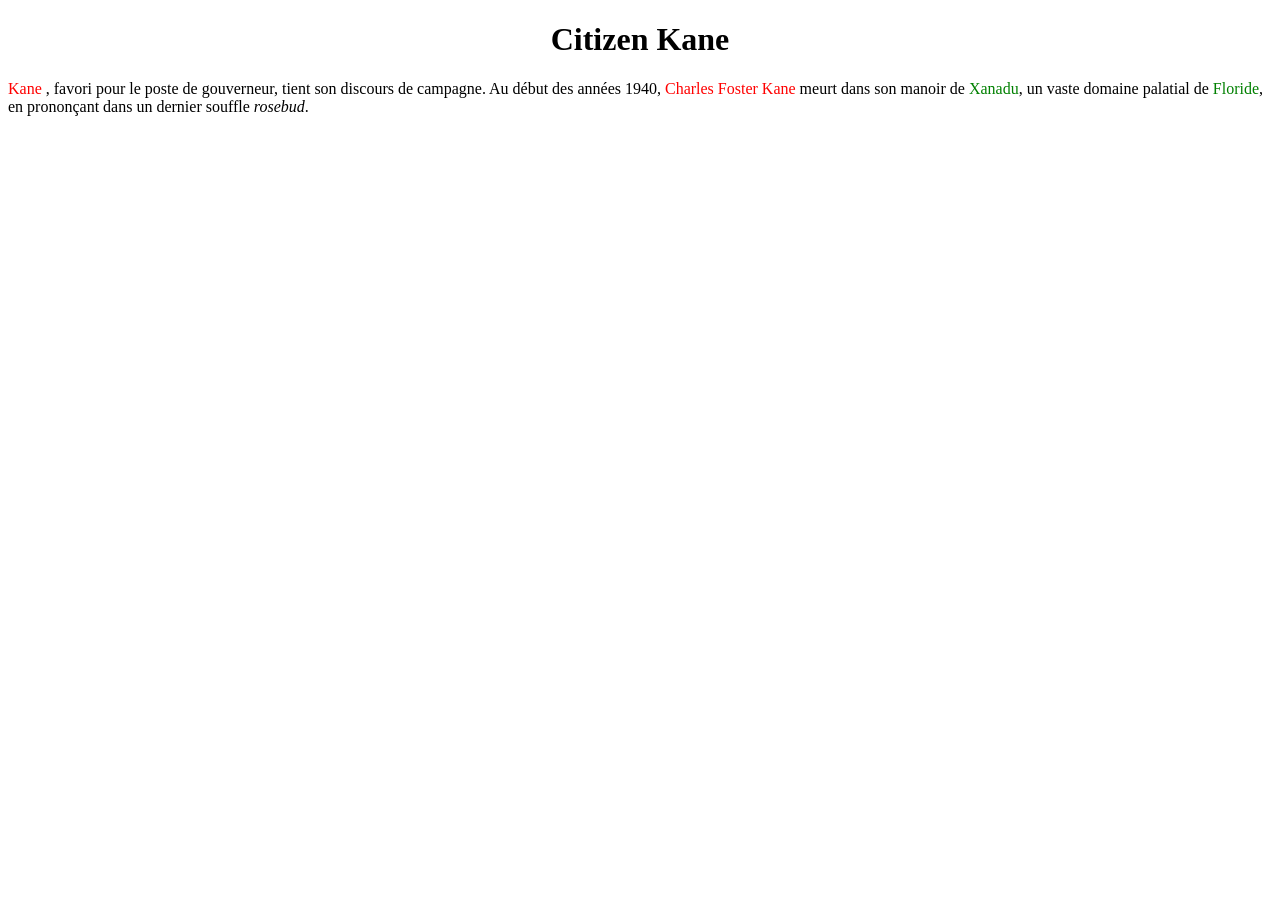
<file: exercice1/index.html>
<!DOCTYPE html>
<html lang="fr">
<head>
    <meta charset="UTF-8">
    <meta name="viewport" content="width=device-width, initial-scale=1.0">
    <title>Exercice 1</title>
</head>
<body>
    <h1 style="font-weight: bold; text-align:center;">Citizen Kane</h1>
    <p> <span style="color:#FF0000;"> Kane </span>, favori pour le poste de 
        gouverneur, tient son discours de campagne. Au début des années 1940, 
        <span style="color:#FF0000;">Charles Foster Kane </span> meurt dans 
        son manoir de <span style="color:#008000;"> Xanadu</span>, un vaste 
        domaine palatial de <span style="color:#008000;">Floride</span>, 
        en prononçant dans un dernier souffle <span style="font-style: italic;">
        rosebud</span>.
    </p>
</body>
</html>
</file>
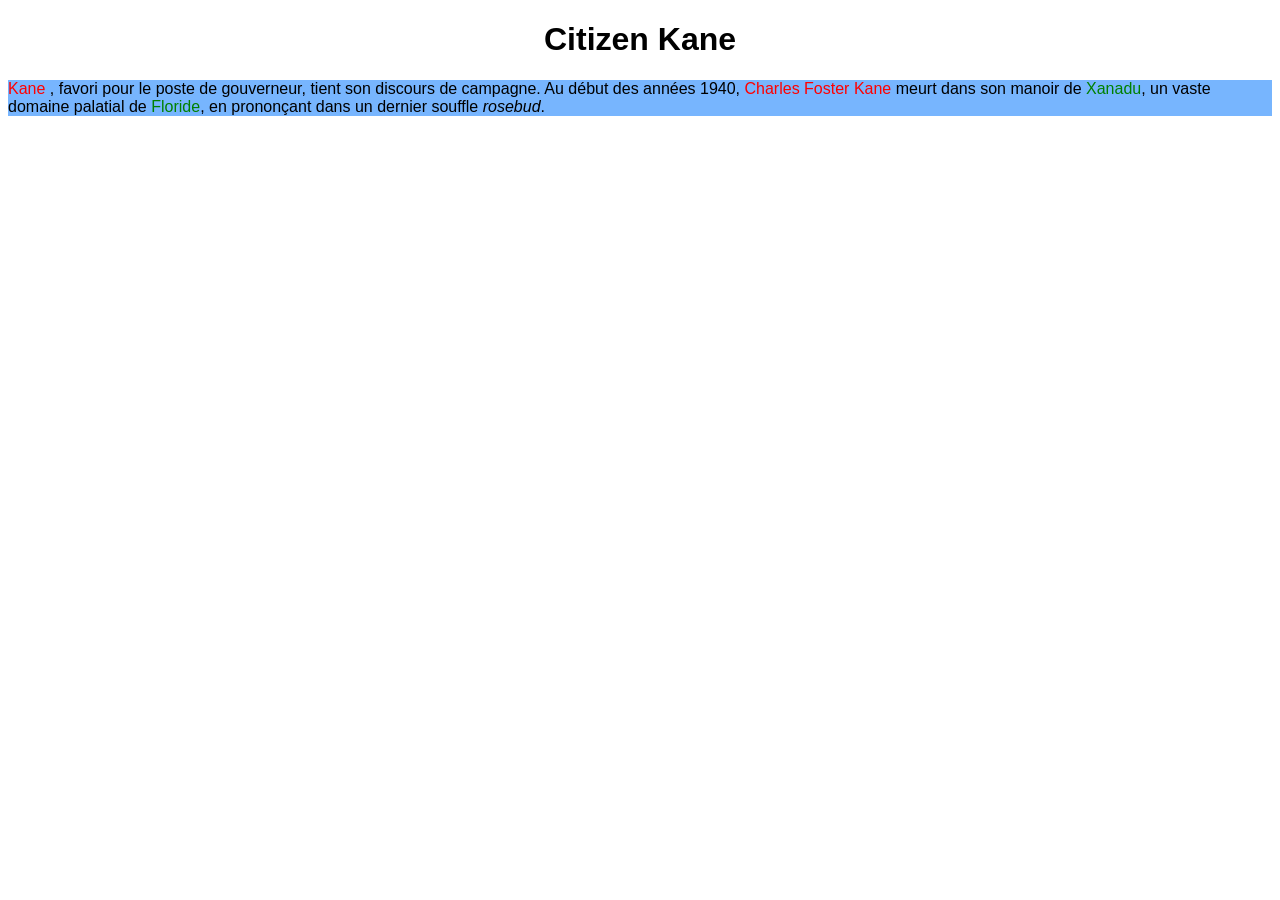
<file: exercice2/index.html>
<!DOCTYPE html>
<html lang="fr">
<head>
    <meta charset="UTF-8">
    <meta name="viewport" content="width=device-width, initial-scale=1.0">
    <title>Exercice 2</title>
</head>
<body style="font-family:Arial, Helvetica, sans-serif">
    <h1 style="font-weight: bold; text-align:center;">Citizen Kane</h1>
    <p style="background-color:#77B5FE;"> <span style="color:#FF0000;"> Kane </span>, favori pour le poste de 
        gouverneur, tient son discours de campagne. Au début des années 1940, 
        <span style="color:#FF0000;">Charles Foster Kane </span> meurt dans 
        son manoir de <span style="color:#008000;"> Xanadu</span>, un vaste 
        domaine palatial de <span style="color:#008000;">Floride</span>, 
        en prononçant dans un dernier souffle <span style="font-style: italic;">
        rosebud</span>.
    </p>
</body>
</html>
</file>
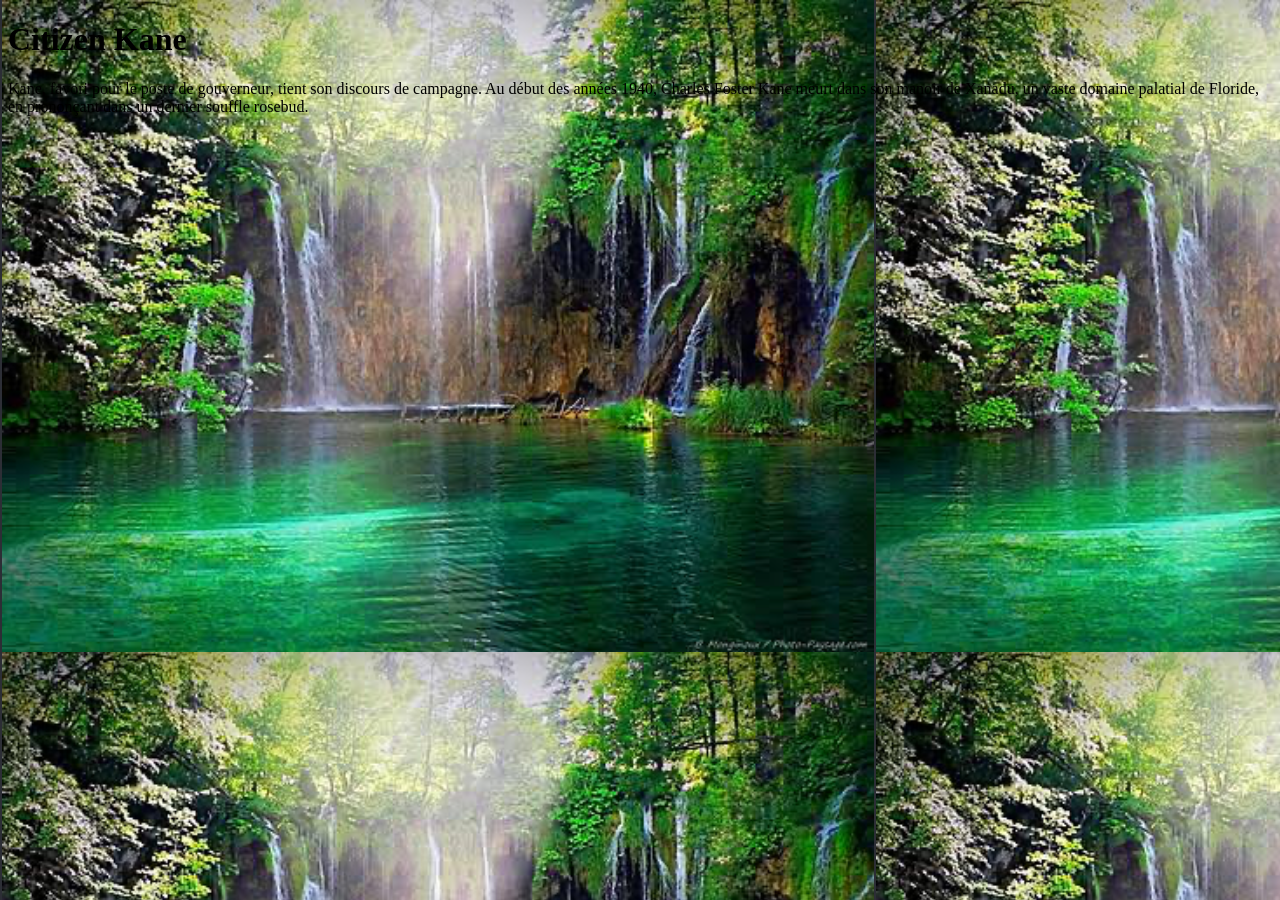
<file: exercice3/index.html>
<!DOCTYPE html>
<html lang="fr">
<head>
    <meta charset="UTF-8">
    <meta name="viewport" content="width=device-width, initial-scale=1.0">
    <title>Exercice 3</title>
    <style>
        body {background-image: url("paysage.png");}
    </style>
</head>
<body>
    <h1>Citizen Kane</h1>
    <p>Kane, favori pour le poste de gouverneur, tient son discours de campagne.
       Au début des années 1940, Charles Foster Kane meurt dans son manoir de 
       Xanadu, un vaste domaine palatial de Floride, en prononçant dans un 
       dernier souffle rosebud.</p>
</body>
</html>
</file>
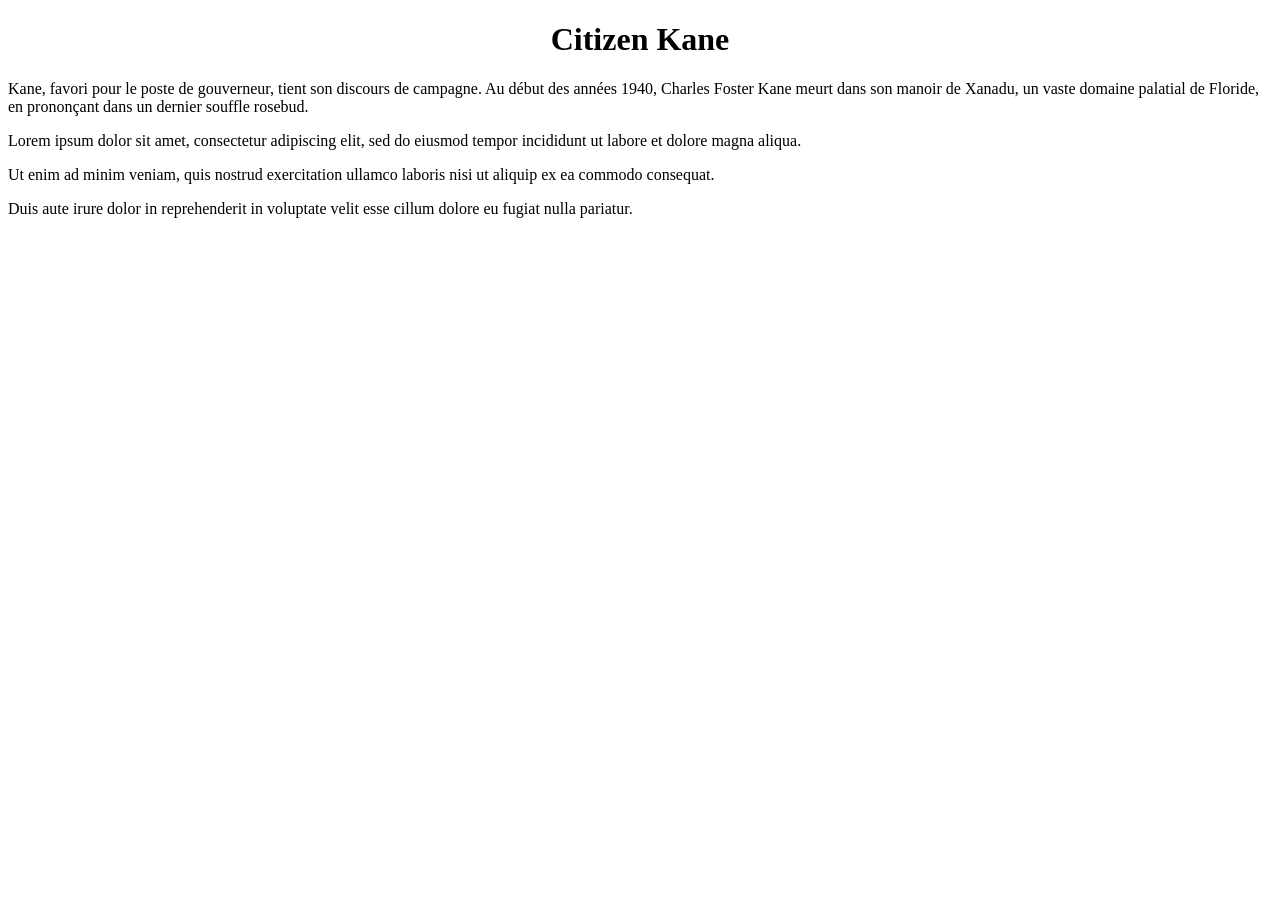
<file: exercice4/index.html>
<!DOCTYPE html>
<html lang="fr">
<head>
    <meta charset="UTF-8">
    <meta name="viewport" content="width=device-width, initial-scale=1.0">
    <title>Exercice 4</title>
</head>
<body>
    <h1 style="text-align:center">Citizen Kane</h1>
    <p class="paraphrase_principal">
       Kane, favori pour le poste de gouverneur, tient son discours de campagne.
       Au début des années 1940, Charles Foster Kane meurt dans son manoir de 
       Xanadu, un vaste domaine palatial de Floride, en prononçant dans un 
       dernier souffle rosebud.
    </p>
    <div class="box">
        <p>
          Lorem ipsum dolor sit amet, consectetur adipiscing elit, sed do eiusmod 
          tempor incididunt ut labore et dolore magna aliqua.
        </p>
        <p>
          Ut enim ad minim veniam, quis nostrud exercitation ullamco laboris 
          nisi ut aliquip ex ea commodo consequat.  
        </p>
        <p>
          Duis aute irure dolor in reprehenderit in voluptate velit esse 
          cillum dolore eu fugiat nulla pariatur. 
        </p>
    </div>
</body>
</html>
</file>
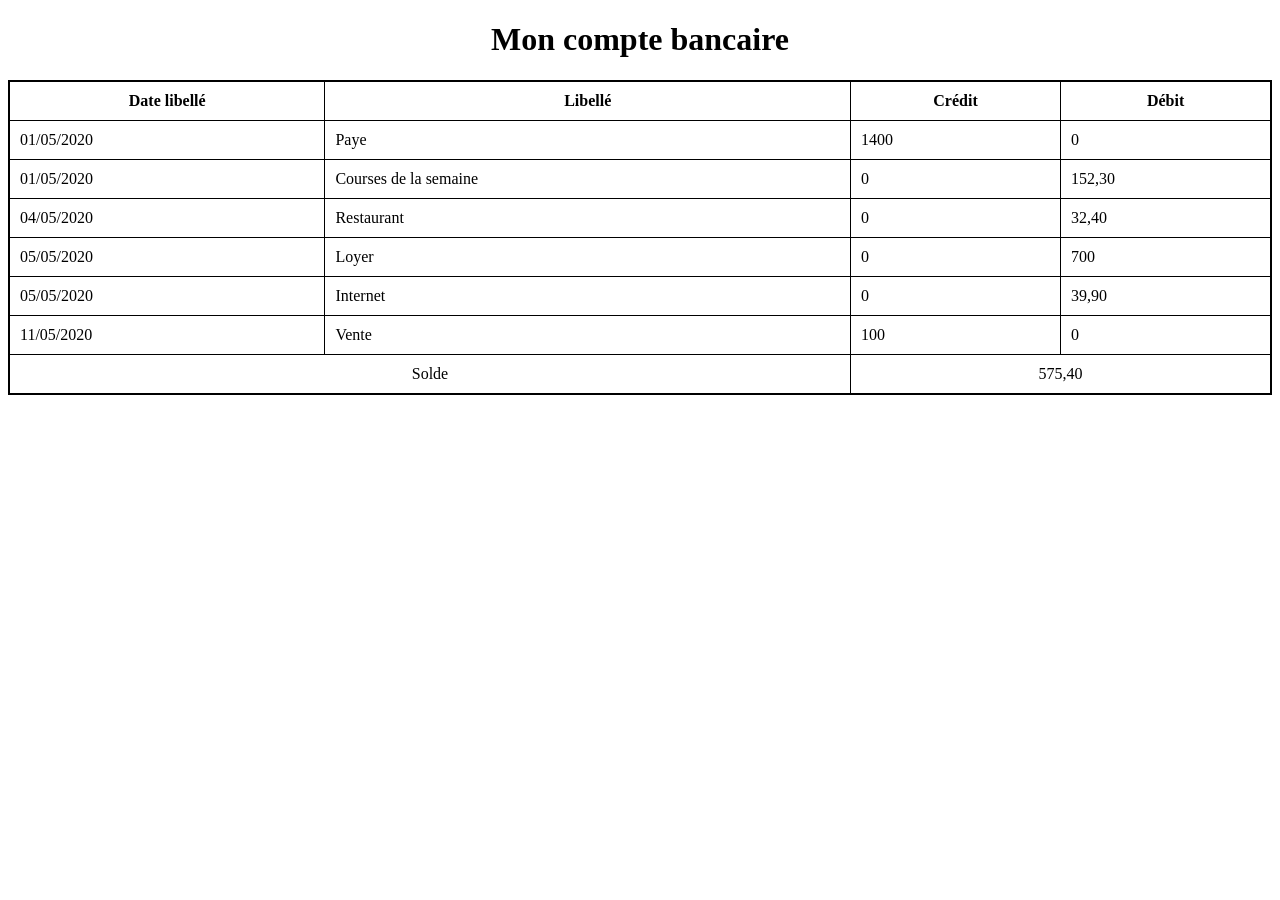
<file: exercice5/index.html>
<!DOCTYPE html>
<html lang="fr">
<head>
    <meta charset="UTF-8">
    <meta name="viewport" content="width=device-width, initial-scale=1.0">
    <title>Exercice 5</title>
    <link rel="stylesheet" href="assets/style.css">
</head>
<body>
    <h1 class="titre">Mon compte bancaire</h1>
    <table>
        <thead>
            <th>Date libellé</th>
            <th>Libellé</th>
            <th>Crédit</th>
            <th>Débit</th>
        </thead>
        <tbody>
            <tr>
                <td>01/05/2020</td>
                <td>Paye</td>
                <td>1400</td>
                <td>0</td>
            </tr>
        </tbody>
        <tbody>
            <tr>
                <td>01/05/2020</td>
                <td>Courses de la semaine</td>
                <td>0</td>
                <td>152,30</td>
            </tr>
        </tbody>
        <tbody>
            <tr>
                <td>04/05/2020</td>
                <td>Restaurant</td>
                <td>0</td>
                <td>32,40</td>
            </tr>
        </tbody>
        <tbody>
            <tr>
                <td>05/05/2020</td>
                <td>Loyer</td>
                <td>0</td>
                <td>700</td>
            </tr>
        </tbody>
        <tbody>
            <tr>
                <td>05/05/2020</td>
                <td>Internet</td>
                <td>0</td>
                <td>39,90</td>
            </tr>
        </tbody>
        <tbody>
            <tr>
                <td>11/05/2020</td>
                <td>Vente</td>
                <td>100</td>
                <td>0</td>
            </tr>
        </tbody>
        <tfoot>
            <tr class="total">
                <td colspan="2">Solde</td>
                <td colspan="2">575,40</td>
            </tr>
        </tfoot>
    </table>
</body>
</html>
</file>
<file: exercice5/assets/style.css>
.titre {
    text-align: center;
}

th, td {
    border: 1px solid;
    padding: 10px;
}

table {
    border-collapse: collapse;
    border: 2px solid;
    width: 100%;
}

.total {
    text-align: center;
}
</file>
